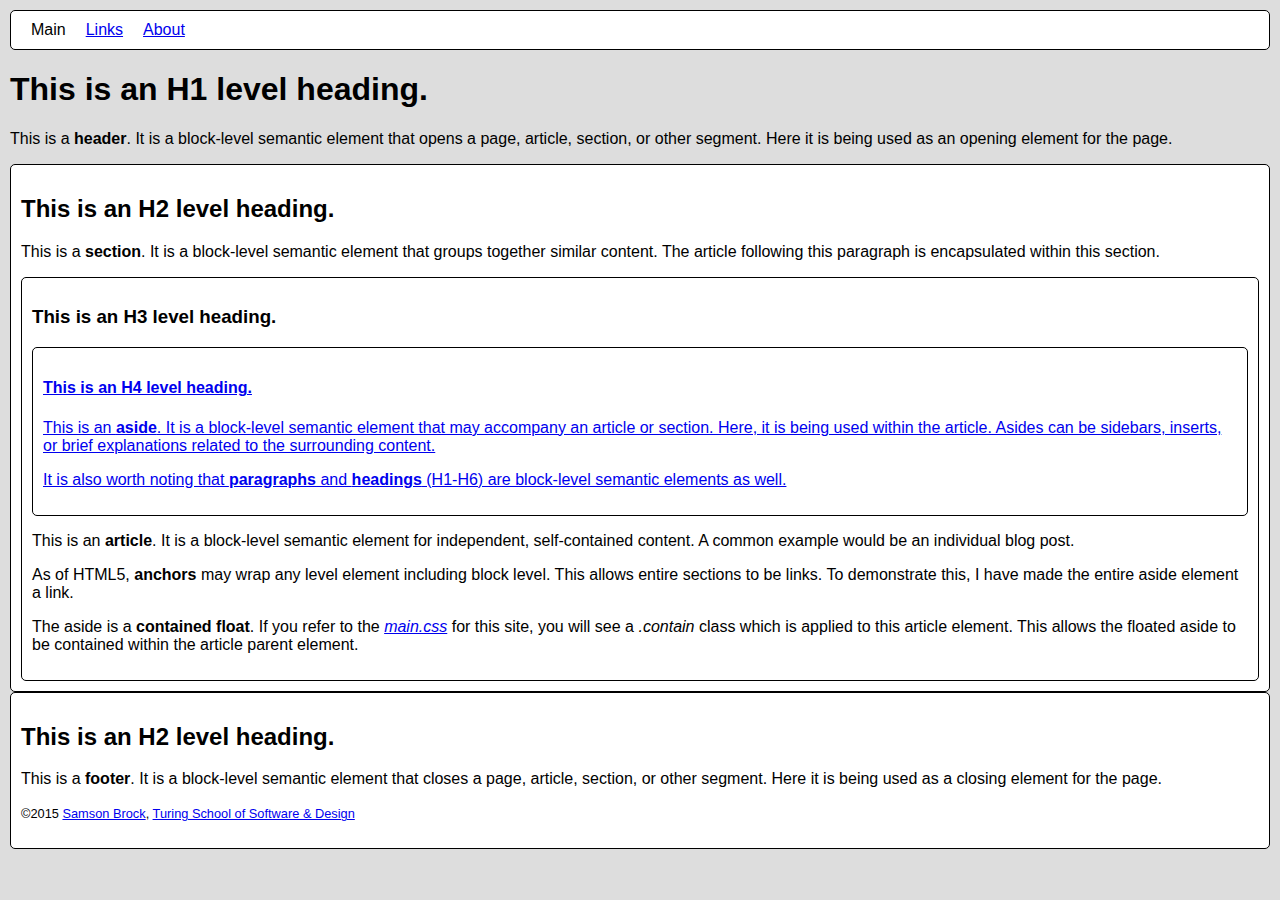
<file: index.html>
<!DOCTYPE html>
<html lang="en">
<head>
  <meta charset="UTF-8">
  <title>Samson Brock's HTML &amp; CSS Overview</title>
  <link rel="stylesheet" href="stylesheets/normalize.css">
  <link rel="stylesheet" href="stylesheets/main.css">
</head>
<body>
<div class="container">
<header>
  <nav class="topnav"><span>Main</span><span><a href="links.html">Links</a></span><span><a href="about.html">About</a></span></nav>
  <h1>This is an H1 level heading.</h1>
  <p>This is a <b>header</b>. It is a block-level semantic element that opens a page, article, section, or other segment. Here it is being used as an opening element for the page.</p>
</header>
<section>
  <h2>This is an H2 level heading.</h2>
  <p>This is a <b>section</b>. It is a block-level semantic element that groups together similar content. The article following this paragraph is encapsulated within this section.</p>
  <article class="contain">
    <h3>This is an H3 level heading.</h3>
    <a href="aside.html">
    <aside>
      <h4>This is an H4 level heading.</h4>
      <p>This is an <b>aside</b>. It is a block-level semantic element that may accompany an article or section. Here, it is being used within the article. Asides can be sidebars, inserts, or brief explanations related to the surrounding content.</p>
      <p>It is also worth noting that <b>paragraphs</b> and <b>headings</b> (H1-H6) are block-level semantic elements as well.</p>
    </aside>
    </a>
    <p>This is an <b>article</b>. It is a block-level semantic element for independent, self-contained content. A common example would be an individual blog post.</p>
    <p>As of HTML5, <b>anchors</b> may wrap any level element including block level. This allows entire sections to be links. To demonstrate this, I have made the entire aside element a link.</p>
    <p>The aside is a <b>contained float</b>. If you refer to the <i><a href="stylesheets/main.css">main.css</a></i> for this site, you will see a <i>.contain</i> class which is applied to this article element. This allows the floated aside to be contained within the article parent element.</p>
  </article>
</section>
<footer>
  <h2>This is an H2 level heading.</h2>
  <p>This is a <b>footer</b>. It is a block-level semantic element that closes a page, article, section, or other segment. Here it is being used as a closing element for the page.</p>
  <p class="copyright"><small>&copy;2015 <a href="http://badmotivator.io/">Samson Brock</a>, <a href="http://turing.io/">Turing School of Software &amp; Design</a></small></p>
</footer>
</div>
</body>
</html>
</file>
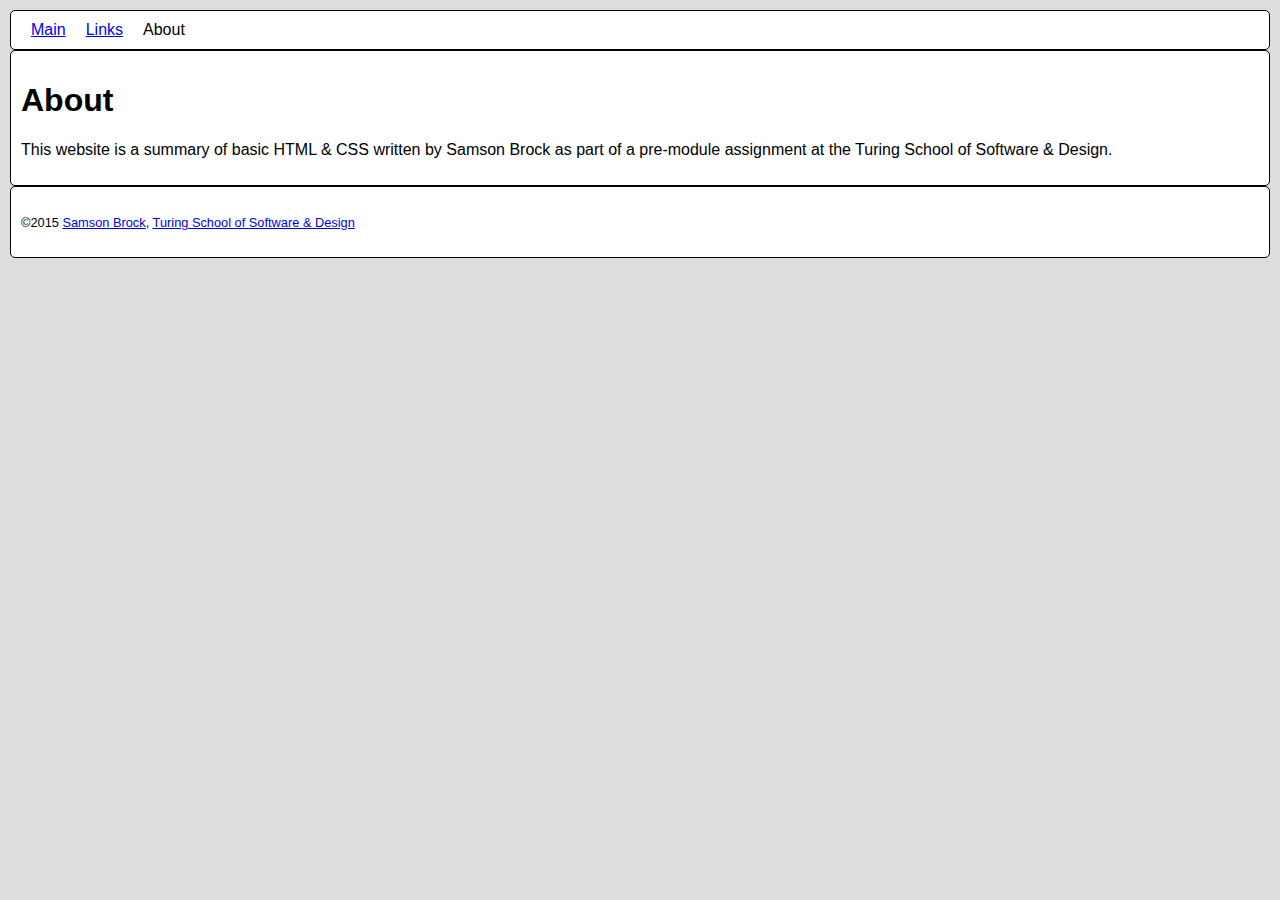
<file: about.html>
<!DOCTYPE html>
<html lang="en">
<head>
  <meta charset="UTF-8">
  <title>About: Samson Brock's HTML &amp; CSS Overview</title>
  <link rel="stylesheet" href="stylesheets/normalize.css">
  <link rel="stylesheet" href="stylesheets/main.css">
  <link rel="stylesheet" href="stylesheets/kittens.css">
</head>
<body>
<div class="container">
<header>
  <nav class="topnav"><span><a href="index.html">Main</a></span><span><a href="links.html">Links</a></span><span>About</span></nav>
</header>
<section>
  <h1>About</h1>
  <p>This website is a summary of basic HTML &amp; CSS written by Samson Brock as part of a pre-module assignment at the Turing School of Software &amp; Design.</p>
</section>
<footer>
  <p class="copyright"><small>&copy;2015 <a href="http://badmotivator.io/">Samson Brock</a>, <a href="http://turing.io/">Turing School of Software &amp; Design</a></small></p>
</footer>
</div>
</body>
</html>
</file>
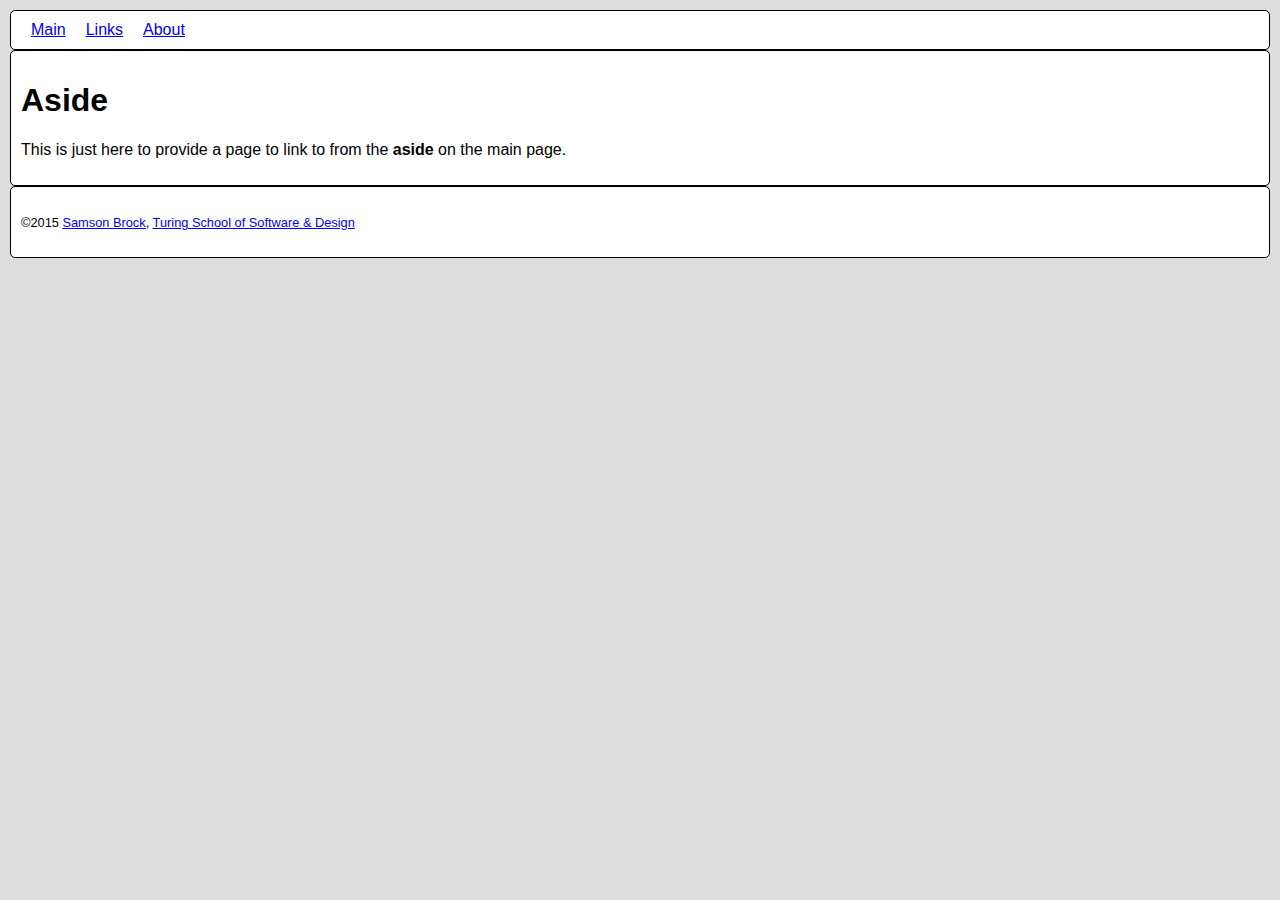
<file: aside.html>
<!DOCTYPE html>
<html lang="en">
<head>
  <meta charset="UTF-8">
  <title>Aside: Samson Brock's HTML &amp; CSS Overview</title>
  <link rel="stylesheet" href="stylesheets/normalize.css">
  <link rel="stylesheet" href="stylesheets/main.css">
  <link rel="stylesheet" href="stylesheets/kittens.css">
</head>
<body>
<div class="container">
<header>
  <nav class="topnav"><span><a href="index.html">Main</a></span><span><a href="links.html">Links</a></span><span><a href="about.html">About</a></span></nav>
</header>
<section>
  <h1>Aside</h1>
  <p>This is just here to provide a page to link to from the <b>aside</b> on the main page.</p>
</section>
<footer>
  <p class="copyright"><small>&copy;2015 <a href="http://badmotivator.io/">Samson Brock</a>, <a href="http://turing.io/">Turing School of Software &amp; Design</a></small></p>
</footer>
</div>
</body>
</html>
</file>
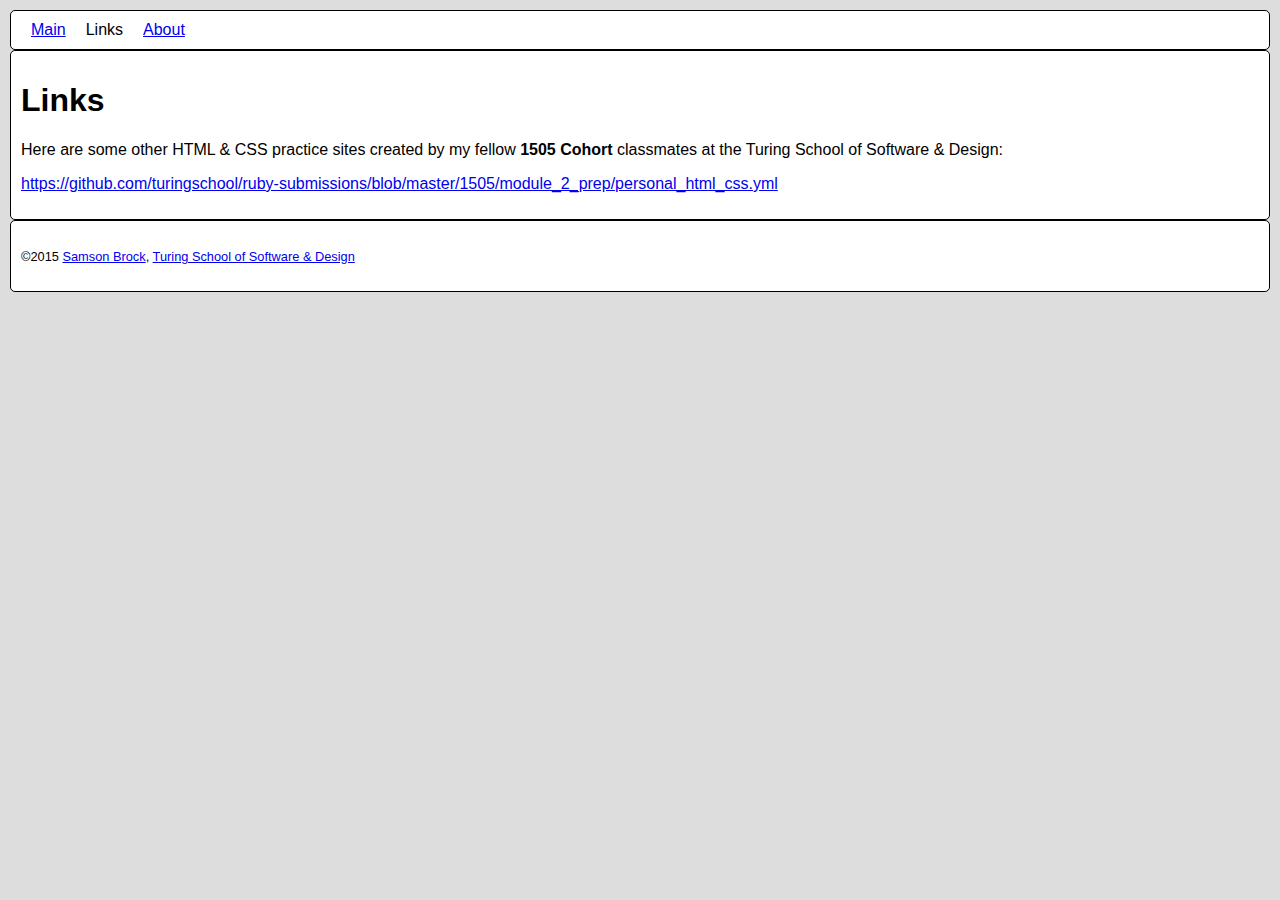
<file: links.html>
<!DOCTYPE html>
<html lang="en">
<head>
  <meta charset="UTF-8">
  <title>Links: Samson Brock's HTML &amp; CSS Overview</title>
  <link rel="stylesheet" href="stylesheets/normalize.css">
  <link rel="stylesheet" href="stylesheets/main.css">
  <link rel="stylesheet" href="stylesheets/kittens.css">
</head>
<body>
<div class="container">
<header>
  <nav class="topnav"><span><a href="index.html">Main</a></span><span>Links</span><span><a href="about.html">About</a></span></nav>
</header>
<section>
  <h1>Links</h1>
  <p>Here are some other HTML &amp; CSS practice sites created by my fellow <b>1505 Cohort</b> classmates at the Turing School of Software &amp; Design:</p>
  <p><a href="https://github.com/turingschool/ruby-submissions/blob/master/1505/module_2_prep/personal_html_css.yml">https://github.com/turingschool/ruby-submissions/blob/master/1505/module_2_prep/personal_html_css.yml</a>
</section>
<footer>
  <p class="copyright"><small>&copy;2015 <a href="http://badmotivator.io/">Samson Brock</a>, <a href="http://turing.io/">Turing School of Software &amp; Design</a></small></p>
</footer>
</div>
</body>
</html>
</file>
<file: stylesheets/main.css>
body {
    background: #ddd;
}

.container {
    margin: 0 auto;
    padding: 10px;
}

nav, section, article, aside, footer {
    background: white;
    border: 1px solid black;
    border-radius: 5px;
    padding: 10px;
}

nav span {
    padding: 10px
}
</file>
<file: stylesheets/kittens.css>
body {
  background-image: url("http://www.lovethispic.com/uploaded_images/90725-Colorful-Kittens.jpg");
}
</file>
